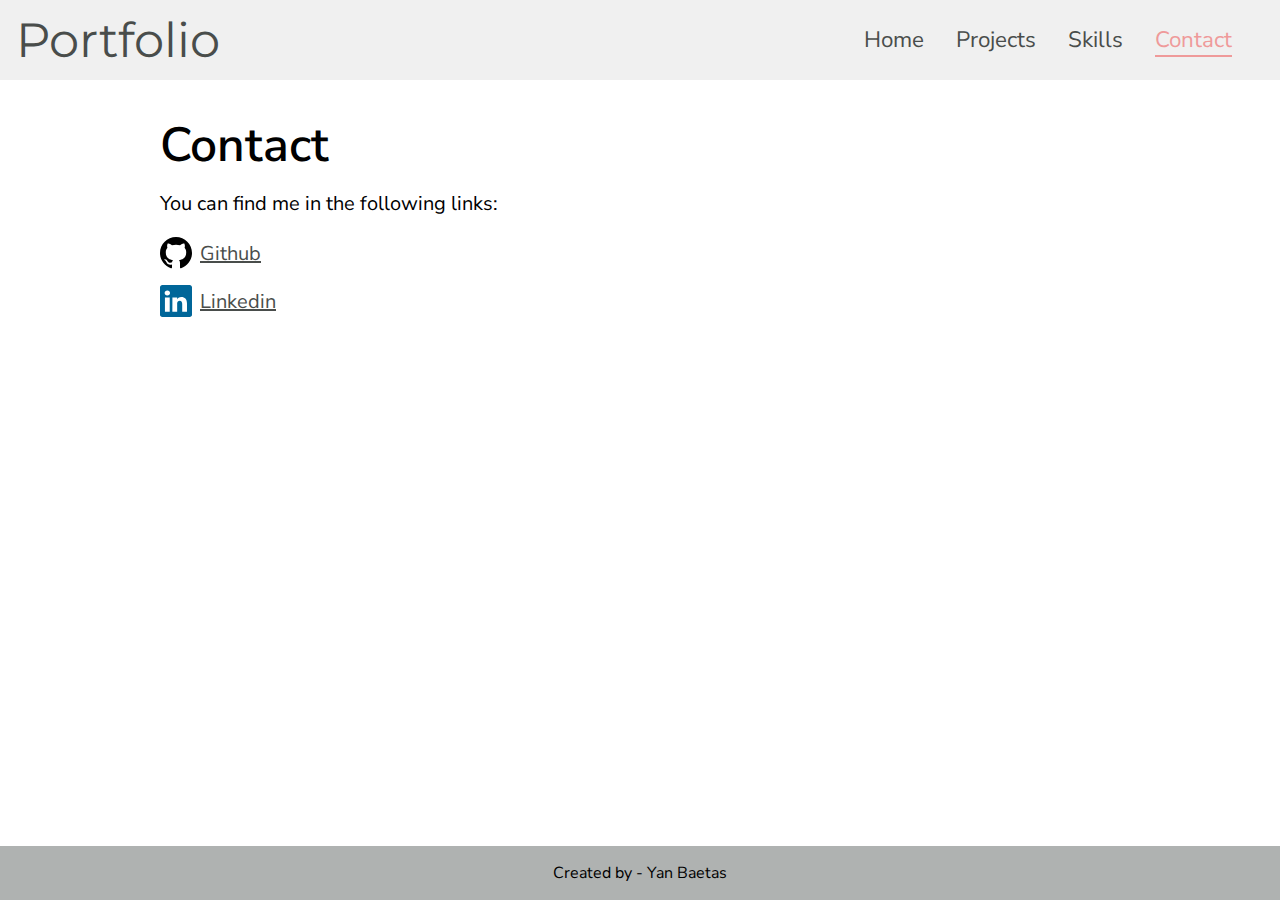
<file: contact.html>
<!DOCTYPE html>
<html lang="en">
  <head>
    <meta charset="UTF-8" />
    <meta http-equiv="X-UA-Compatible" content="IE=edge" />
    <meta name="viewport" content="width=device-width, initial-scale=1.0" />
    <link rel="preconnect" href="https://fonts.gstatic.com" />
    <link
      href="https://fonts.googleapis.com/css2?family=Montserrat&family=Nunito+Sans:wght@400;700&display=swap"
      rel="stylesheet"
    />
    <link rel="stylesheet" href="./style.css" type="text/css" />
    <title>Portfolio - Yan Baetas</title>
  </head>
  <body>
    <div class="modal">
      <div class="modal-menu">
        <span class="logo">
          <a href="./index.html">Portfolio</a>
        </span>
        <hr />
        <ul>
          <li><a href="./index.html">Home</a></li>
          <li><a href="#projects">Projects</a></li>
          <li><a href="#">Skills</a></li>
          <li><a href="./contact.html" class="active">Contact</a></li>
        </ul>
      </div>
    </div>

    <header>
      <span class="logo">
        <a href="./index.html"> Portfolio </a>
      </span>

      <nav>
        <ul>
          <li><a href="./index.html" class="underscore">Home</a></li>
          <li><a href="#" class="underscore">Projects</a></li>
          <li><a href="#" class="underscore">Skills</a></li>
          <li><a href="#" class="active">Contact</a></li>
        </ul>
      </nav>

      <div class="menu-button">
        <div class="menu-hamburger"></div>
      </div>
    </header>

    <main>
      <section id="contact">
        <div class="container">
          <div class="slide-top">
            <h1>Contact</h1>
            <p>You can find me in the following links:</p>
          </div>
          <ul>
            <li>
              <a href="https://github.com/YanBaetas" target="_blank">
                <img src="./assets/images/github-icon.svg" alt="Github Icon" />
                <span>Github</span>
              </a>
            </li>
            <li>
              <a
                href="https://www.linkedin.com/in/yan-baetas-oliveira-9955471b0/"
                target="_blank"
              >
                <img
                  src="./assets/images/linkedin-icon.svg"
                  alt="Linkedin Icon"
                />
                <span>Linkedin</span>
              </a>
            </li>
          </ul>
        </div>
      </section>
    </main>

    <footer>
      <div>Created by - Yan Baetas</div>
      <div></div>
    </footer>

    <script src="./script.js"></script>
  </body>
</html>
</file>
<file: style.css>
* {
  padding: 0;
  margin: 0;
  box-sizing: border-box;
}

:root {
  --white: #fff;

  --gray-50: #f7f8fa;
  --gray-100: #e6e8eb;
  --gray-200: #afb2b1;
  --gray-500: #808080;
  --gray-800: #494d4b;

  --background-color: #f0f0f0;
  --secondary-color: #ef9a9a;
  --secondary-color-light: #ffbdbd;
  --secondary-color-dark: #a35858;
  --primary-color: #48a362;
}

/* SMOOTH SCROLL */
@media (prefers-reduced-motion: no-preference) {
  html {
    scroll-behavior: smooth;
  }

  :target {
    scroll-margin-top: 0.8rem;
  }
}

html,
body {
  height: 100%;
}

body {
  background: var(--white);
  font-family: "Nunito Sans", Helvetica, sans-serif;
  display: flex;
  flex-direction: column;
}

p {
  font-size: 1.5rem;
  margin: 0.75rem 0;
}

a {
  color: var(--gray-800);
  text-decoration: none;
  cursor: pointer;
}

a.active {
  color: var(--secondary-color);
}

h1,
h2,
h3,
h4 {
  font-weight: 600;
}

h1 {
  font-size: 3rem;
}
h2 {
  color: var(--secondary-color-dark);
  text-align: center;
  font-size: 2.5rem;
}

/* CONTAINER */
.container {
  width: 75%;
  text-align: left;
  margin: 0 auto;
  z-index: 100;
}

/* LINE */
hr {
  width: 35%;
  margin: 3rem auto;
  border: none;
  border-bottom: 1px solid var(--gray-200);
}

/* BUTTON */
button {
  position: relative;
  background: transparent;
  font-size: 1rem;
  letter-spacing: 0.1rem;
  color: var(--white);
  padding: 0.8rem 3rem;
  border-radius: 5px;
  overflow: hidden;
  cursor: pointer;
  z-index: 10;
}

.button-primary {
  border: 2px solid var(--primary-color);
}

.button-primary::before {
  content: "";
  position: absolute;
  right: -1rem;
  top: 0;
  padding: 0.5rem;
  background: var(--primary-color);
  border-radius: 50%;
  transition: all 0.3s ease;
  z-index: -1;
}

.button-primary:hover::before {
  content: "";
  transform: scale(30);
}

.button-secondary {
  color: black;
  border: 2px solid var(--secondary-color);
  transition: all 0.3s ease;
}

.button-secondary:hover {
  color: var(--white);
}

.button-secondary::before {
  content: "";
  position: absolute;
  right: -1rem;
  top: 0;
  padding: 0.5rem;
  background: var(--secondary-color);
  border-radius: 50%;
  transition: all 0.3s ease;
  z-index: -1;
}

.button-secondary:hover::before {
  content: "";
  transform: scale(30);
}

/* MENU HAMBURGER*/
.menu-button {
  display: none;
  position: relative;
  width: 4rem;
  height: 4rem;
  cursor: pointer;
}

.menu-hamburger {
  background: #000;
  width: 2rem;
  height: 4px;
  border-radius: 5px;
  transition: all 0.5s ease-in-out;
}

.menu-hamburger::before,
.menu-hamburger::after {
  content: "";
  background: #000;
  position: absolute;
  width: 2rem;
  height: 4px;
  border-radius: 5px;
  transition: all 0.5s ease-in-out;
}

.menu-hamburger::before {
  transform: translateY(-0.625rem);
}

.menu-hamburger::after {
  transform: translateY(0.625rem);
}

.menu-button.open .menu-hamburger {
  transform: translateX(-50px);
  background: transparent;
}

.menu-button.open .menu-hamburger::before {
  transform: rotate(45deg) translate(35px, -35px);
}

.menu-button.open .menu-hamburger::after {
  transform: rotate(-45deg) translate(35px, 35px);
}

/* HEADER */
header {
  background: var(--background-color);
  width: 100%;
  height: 5rem;
  display: flex;
  align-items: center;
  justify-content: space-between;
}

.logo {
  font-family: "Montserrat", Helvetica, sans-serif;
  padding: 1rem;
  font-size: 3rem;
}

header nav {
  margin-right: 2rem;
}

header nav ul {
  font-size: 1.4rem;
  display: flex;
  list-style: none;
}

header nav ul li {
  padding: 1rem;
}

header nav ul a:hover {
  color: var(--secondary-color);
  transition: all 0.4s ease;
}

header a.active::after {
  content: "";
  display: block;
  position: relative;
  bottom: 0;
  height: 2px;
  background: var(--secondary-color);
  width: 100%;
  left: 0;
  right: 0;
}

.underscore::after {
  content: "";
  display: block;
  position: relative;
  bottom: 0;
  height: 2px;
  width: 0px;
  background: var(--secondary-color);
  left: 50%;
  right: 50%;
  transition: all 0.3s ease-in-out;
}

.underscore:hover::after {
  width: 100%;
  left: 0;
  right: 0;
}

/* MODAL MENU */
.modal {
  width: 100vw;
  height: 100vh;
  position: fixed;
  display: none;
  z-index: 9999;
  background: rgba(0, 0, 0, 0.4);
}

.modal.off {
  background: rgba(0, 0, 0, 0);
  transition: all 0.3s ease-in-out;
}

.modal.active {
  display: block;
  animation: fadeIn 0.7s;
}

.modal-menu {
  background: var(--white);
  position: fixed;
  text-align: center;
  min-width: 50%;
  height: 100vh;
  left: 0;
  z-index: 99999;
  animation: slideOffLeft 0.7s;
}

.modal-menu.active {
  animation: slideLeft 0.7s;
}

.modal-menu .logo {
  display: block;
  margin-top: 1rem;
}

.modal-menu hr {
  width: 100%;
  margin: 1rem 0;
}

.modal-menu ul {
  padding: 2rem 1rem;
  text-align: left;
  list-style: none;
  font-size: 1.5rem;
}

.modal-menu li {
  padding: 0.5rem 0;
}

.modal-menu li + li {
  border-top: 1px solid var(--gray-100);
}

.modal-menu li a:hover {
  transition: all 0.3s ease;
}

.modal-menu li a:hover {
  color: var(--secondary-color);
}

/* HERO BANNER */
#hero-banner {
  background: linear-gradient(rgba(0, 0, 0, 0.7), rgba(0, 0, 0, 0.7)),
    url("../assets/images/hero-banner.jpg") no-repeat;
  background-size: cover;
  width: 100%;
  height: 50rem;
}

#hero-banner h1 {
  font-size: 5rem;
}

#hero-banner .container {
  width: 100%;
  max-width: 1600px;
  color: var(--background-color);
  margin: 0 auto;
  padding: 8rem 2rem 0 2rem;
  display: flex;
  align-items: flex-start;
  justify-content: space-around;
  flex-wrap: wrap;
  z-index: 10;
}

#hero-banner .container div {
  max-width: 700px;
  margin-bottom: 2rem;
  animation: slideFromTop 0.8s;
}

#hero-banner .container div:last-child {
  display: flex;
}

#hero-banner .container img {
  margin: 0 auto;
  width: 70%;
  border-radius: 50%;
  box-shadow: 0 0 5px #000;
  animation: slideFromTop 0.8s;
}

#hero-banner .container button {
  margin-top: 1rem;
}

/* PROJECTS */
#projects {
  background: var(--gray-100);
  padding: 3rem 0;
}

#projects .container {
  display: flex;
  flex-direction: column;
  align-items: center;
  justify-content: center;
}

#projects .portfolio {
  width: 100%;
  display: flex;
  align-items: center;
  flex-wrap: wrap;
  margin-top: 1rem;
}

#projects .button {
  margin: 2rem 0;
}

.card {
  color: var(--gray-50);
  flex-grow: 1;
  margin: 1rem 0.375rem 0 0;
  position: relative;
  width: 32%;
  min-width: 15rem;
  height: 15rem;
  border-radius: 5px;
  border: 1px solid var(--secondary-color-dark);
  overflow: hidden;
}

.card a {
  color: var(--white);
}

.card .technology {
  background: var(--gray-800);
  color: var(--white);
  position: absolute;
  display: flex;
  align-items: center;
  justify-content: space-around;
  flex-wrap: wrap;
  width: 100%;
  height: 100%;
  transform: scale(1.5);
  opacity: 0;
  transition: all 0.3s ease-in-out;
}

.card .technology span {
  padding: 0.5rem 1rem;
  border: 1px solid var(--secondary-color);
  border-radius: 5px;
}

.card .technology:hover {
  transform: scale(1);
  opacity: 0.95;
}

.card img {
  position: absolute;
  max-width: 100%;
  height: auto;
}

.card .description {
  position: absolute;
  bottom: 0;
  text-align: center;
  background: var(--secondary-color-dark);
  width: 100%;
  min-height: 2rem;
  height: auto;
  opacity: 0.9;
}

.card .description h4 {
  margin-top: 0.25rem;
}

/* CONTACT */
#contact {
  background: var(--white);
  padding: 2rem 0;
}

#contact .slide-top {
  animation: slideFromTop 0.7s;
}

#contact ul {
  list-style: none;
  display: inline-block;
  animation: slideLeft 0.7s;
}

#contact ul li a {
  display: flex;
  align-items: center;
  padding: 0.5rem 0;
}

#contact a {
  font-size: 1.25rem;
  text-decoration: underline;
}

#contact a:hover {
  text-decoration: none;
}

#contact img {
  width: 2rem;
  margin-right: 0.5rem;
}

/* FOOTER */
footer {
  display: flex;
  flex-direction: column;
  align-items: center;
  text-align: center;
  width: 100%;
  margin-top: auto;
  padding: 1rem;
  background: var(--gray-200);
}

/* ANIMATIONS */
@keyframes fadeIn {
  from {
    opacity: 0;
  }
  to {
    opacity: 1;
  }
}

@keyframes slideLeft {
  from {
    transform: translateX(-100%);
    opacity: 0;
  }
  to {
    transform: translateX(0);
    opacity: 1;
  }
}

@keyframes slideOffLeft {
  from {
    transform: translateX(0);
  }
  to {
    transform: translateX(-100%);
  }
}

@keyframes slideFromTop {
  from {
    transform: translateY(-30%);
    opacity: 0;
  }
  to {
    transform: translateY(0);
    opacity: 1;
  }
}

/* RESPONSIVE */
@media only screen and (max-width: 1280px) {
  p {
    font-size: 1.25rem;
  }
  /* HERO BANNER */
  #hero-banner h1 {
    font-size: 3rem;
  }
  #hero-banner .container img {
    flex-shrink: 1;
  }

  /* PROJECTS */
  .portfolio {
    justify-content: space-around;
  }
}

@media only screen and (max-width: 748px) {
  nav {
    display: none;
  }
  p {
    font-size: 1rem;
  }
  .menu-button {
    display: flex;
    align-items: center;
    justify-content: center;
  }
  #hero-banner h1 {
    font-size: 2rem;
    text-align: center;
  }
  #hero-banner .container {
    padding: 5rem 4rem 0 4rem;
  }
  #hero-banner .container button {
    display: block;
    margin: 2rem auto;
  }
}
</file>
